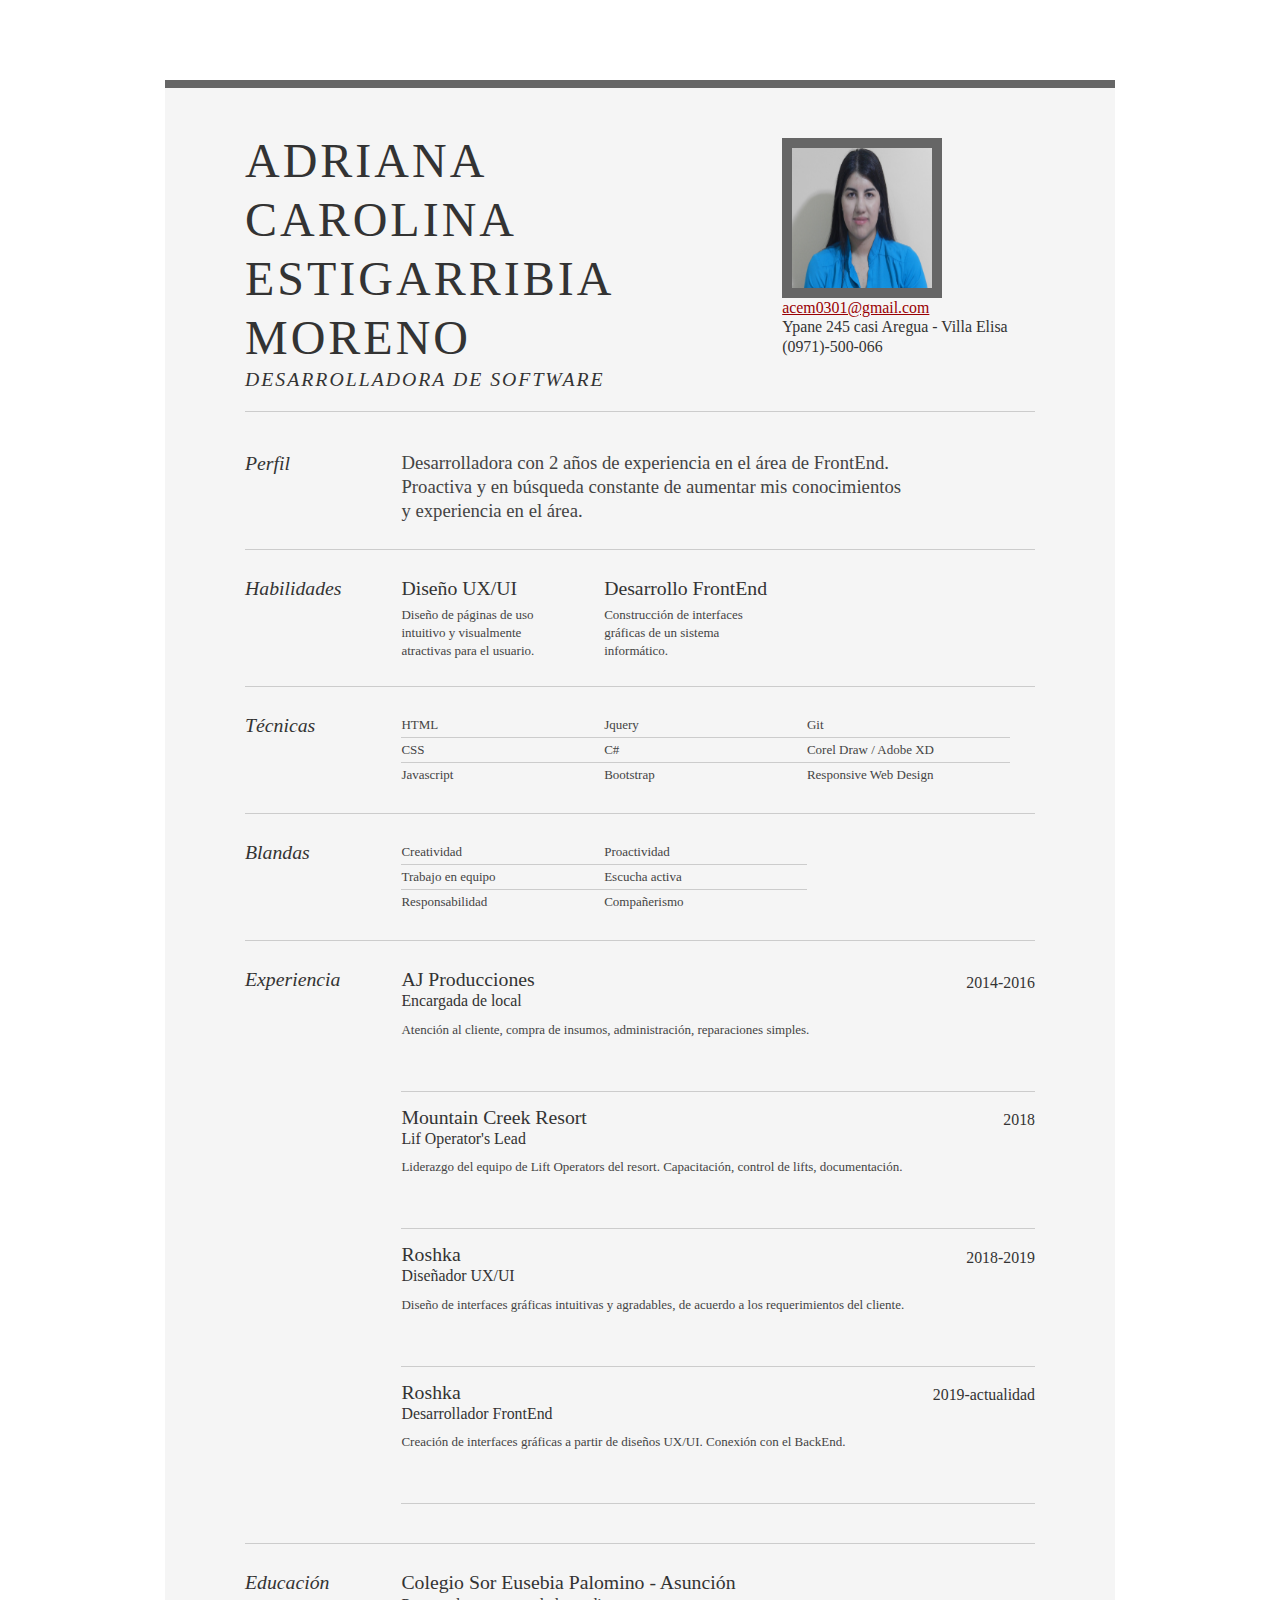
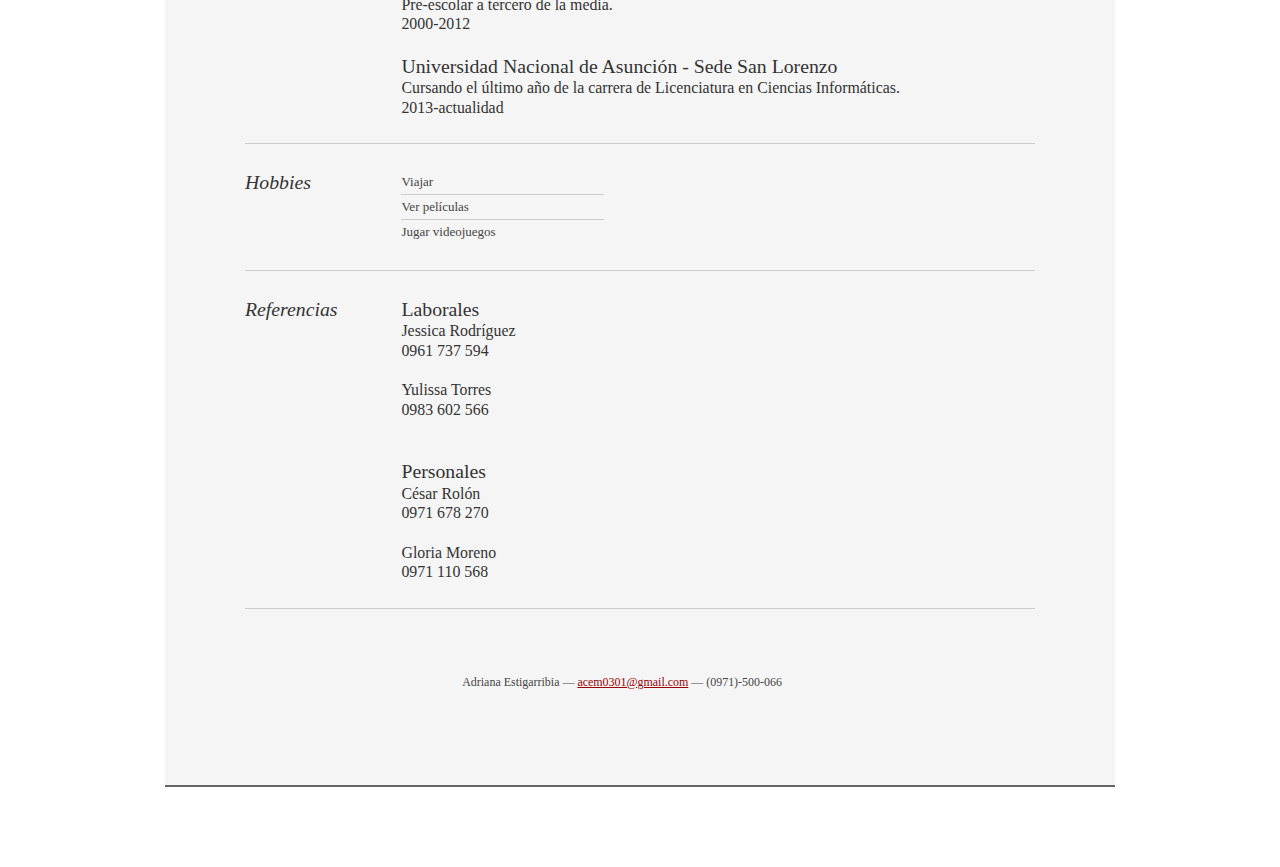
<file: docs/index.html>
<!doctype html>

<html lang="es">
<head>
  <meta charset="utf-8">

  <title>Adriana Estigarribia | Developer | acem0301@gmail.com</title>
  <meta name="description" content="Cv Adriana Estigarribia">
  <meta name="author" content="acem0301">

  <link rel="stylesheet" type="text/css" href="Css/fonts.css" media="all" /> 
  <link rel="stylesheet" type="text/css" href="Css/styles.css" media="all" />

</head>

<body>
	<div id="doc2" class="yui-t7">
		<div id="inner">
		
			<div id="hd">
				<div class="yui-gc">
					<div class="yui-u first">
						<h1>Adriana Carolina Estigarribia Moreno</h1>
						<h2>Desarrolladora de Software</h2>
					</div>
	
					<div class="yui-u">
						<div class="contact-info">
							<div class="contact-picture">
								<img src= "Images/picture.JPG" alt="Imagen de contacto" width="140" height="140">
							</div>
							<h3><a href="mailto:acem0301@gmail.com">acem0301@gmail.com</a></h3>
							<h3>Ypane 245 casi Aregua - Villa Elisa</h3>
							<h3>(0971)-500-066</h3>
						</div>
					</div>
				</div>
			</div>
	
			<div id="bd">
				<div id="yui-main">
					<div class="yui-b">
	
						<div class="yui-gf">
							<div class="yui-u first">
								<h2>Perfil</h2>
							</div>
							<div class="yui-u">
								<p class="enlarge">
									Desarrolladora con 2 años de experiencia en el área de FrontEnd. Proactiva y en búsqueda constante de aumentar
									mis conocimientos y experiencia en el área.
								</p>
							</div>
						</div>
	
						<div class="yui-gf">
							<div class="yui-u first">
								<h2>Habilidades</h2>
							</div>
							<div class="yui-u">
	
									<div class="talent">
										<h2>Diseño UX/UI</h2>
										<p>Diseño de páginas de uso intuitivo y visualmente atractivas para el usuario. </p>
									</div>
	
									<div class="talent">
										<h2>Desarrollo FrontEnd</h2>
										<p>Construcción de interfaces gráficas de un sistema informático. </p>
									</div>
							</div>
						</div>
	
						<div class="yui-gf">
							<div class="yui-u first">
								<h2>Técnicas</h2>
							</div>
							<div class="yui-u">
								<ul class="talent">
									<li>HTML</li>
									<li>CSS</li>
									<li class="last">Javascript</li>
								</ul>
	
								<ul class="talent">
									<li>Jquery</li>
									<li>C#</li>
									<li class="last">Bootstrap</li>
								</ul>
	
								<ul class="talent">
									<li>Git</li>
									<li>Corel Draw / Adobe XD</li>
									<li class="last">Responsive Web Design</li>
								</ul>
							</div>
						</div>

						<div class="yui-gf">
							<div class="yui-u first">
								<h2>Blandas</h2>
							</div>
							<div class="yui-u">
								<ul class="talent">
									<li>Creatividad</li>
									<li>Trabajo en equipo</li>
									<li class="last">Responsabilidad</li>
								</ul>
	
								<ul class="talent">
									<li>Proactividad</li>
									<li>Escucha activa</li>
									<li class="last">Compañerismo</li>
								</ul>
							</div>
						</div>
	
						<div class="yui-gf">
		
							<div class="yui-u first">
								<h2>Experiencia</h2>
							</div>
	
							<div class="yui-u">
	
								<div class="job">
									<h2>AJ Producciones</h2>
									<h3>Encargada de local</h3>
									<h4>2014-2016</h4>
									<p>Atención al cliente, compra de insumos, administración, reparaciones simples.</p>
								</div>
	
								<div class="job">
									<h2>Mountain Creek Resort</h2>
									<h3>Lif Operator's Lead</h3>
									<h4>2018</h4>
									<p>Liderazgo del equipo de Lift Operators del resort. Capacitación, control de lifts, documentación.</p>
								</div>
	
								<div class="job">
									<h2>Roshka</h2>
									<h3>Diseñador UX/UI</h3>
									<h4>2018-2019</h4>
									<p>Diseño de interfaces gráficas intuitivas y agradables, de acuerdo a los requerimientos del cliente.</p>
								</div>
	
								<div class="job">
									<h2>Roshka</h2>
									<h3>Desarrollador FrontEnd</h3>
									<h4>2019-actualidad</h4>
									<p>Creación de interfaces gráficas a partir de diseños UX/UI. Conexión con el BackEnd. </p>
								</div>
	
							</div>
						</div>
	
	
						<div class="yui-gf">
							<div class="yui-u first">
								<h2>Educación</h2>
							</div>
							<div class="yui-u">
								<h2>Colegio Sor Eusebia Palomino - Asunción</h2>
								<h3>Pre-escolar a tercero de la media. </h3>
								<h4>2000-2012</h4>
							</div>
							<div class="yui-u pt-20">
								<h2>Universidad Nacional de Asunción - Sede San Lorenzo</h2>
								<h3>Cursando el último año de la carrera de Licenciatura en Ciencias Informáticas. </h3>
								<h4>2013-actualidad</h4>
							</div>
						</div>
						
						<div class="yui-gf">
							<div class="yui-u first">
								<h2>Hobbies</h2>
							</div>
							<div class="yui-u">
								<ul class="talent">
									<li>Viajar</li>
									<li>Ver películas</li>
									<li class="last">Jugar videojuegos</li>
								</ul>
							</div>
						</div>

						<div class="yui-gf">
							<div class="yui-u first">
								<h2>Referencias</h2>
							</div>
							<div class="yui-u">
								<h2>Laborales</h2>
								<h3>Jessica Rodríguez</h3>
								<h4 class="pb-20">0961 737 594</h4>
								<h3>Yulissa Torres</h3>
								<h4>0983 602 566</h4>
							</div>
							<div class="yui-u pt-40">
								<h2>Personales</h2>
								<h3>César Rolón</h3>
								<h4 class="pb-20">0971 678 270</h4>
								<h3>Gloria Moreno</h3>
								<h4>0971 110 568</h4>
							</div>
						</div>
	
					</div>
				</div>
			</div>
			
			<div id="ft">
				<p>Adriana Estigarribia &mdash; <a href="mailto:acem0301@gmail.com">acem0301@gmail.com</a> &mdash; (0971)-500-066</p>
			</div>
		</div>
	</div>	
	</body>
</html>
</file>
<file: docs/Css/fonts.css>
/*
Copyright (c) 2009, Yahoo! Inc. All rights reserved.
Code licensed under the BSD License:
http://developer.yahoo.net/yui/license.txt
version: 2.7.0
*/
html{color:#000;background:#FFF;}body,div,dl,dt,dd,ul,ol,li,h1,h2,h3,h4,h5,h6,pre,code,form,fieldset,legend,input,button,textarea,p,blockquote,th,td{margin:0;padding:0;}table{border-collapse:collapse;border-spacing:0;}fieldset,img{border:0;}address,caption,cite,code,dfn,em,strong,th,var,optgroup{font-style:inherit;font-weight:inherit;}del,ins{text-decoration:none;}li{list-style:none;}caption,th{text-align:left;}h1,h2,h3,h4,h5,h6{font-size:100%;font-weight:normal;}q:before,q:after{content:'';}abbr,acronym{border:0;font-variant:normal;}sup{vertical-align:baseline;}sub{vertical-align:baseline;}legend{color:#000;}input,button,textarea,select,optgroup,option{font-family:inherit;font-size:inherit;font-style:inherit;font-weight:inherit;}input,button,textarea,select{*font-size:100%;}body{font:13px/1.231 arial,helvetica,clean,sans-serif;*font-size:small;*font:x-small;}select,input,button,textarea,button{font:99% arial,helvetica,clean,sans-serif;}table{font-size:inherit;font:100%;}pre,code,kbd,samp,tt{font-family:monospace;*font-size:108%;line-height:100%;}body{text-align:center;}#doc,#doc2,#doc3,#doc4,.yui-t1,.yui-t2,.yui-t3,.yui-t4,.yui-t5,.yui-t6,.yui-t7{margin:auto;text-align:left;width:57.69em;*width:56.25em;}#doc2{width:73.076em;*width:71.25em;}#doc3{margin:auto 10px;width:auto;}#doc4{width:74.923em;*width:73.05em;}.yui-b{position:relative;}.yui-b{_position:static;}#yui-main .yui-b{position:static;}#yui-main,.yui-g .yui-u .yui-g{width:100%;}.yui-t1 #yui-main,.yui-t2 #yui-main,.yui-t3 #yui-main{float:right;margin-left:-25em;}.yui-t4 #yui-main,.yui-t5 #yui-main,.yui-t6 #yui-main{float:left;margin-right:-25em;}.yui-t1 .yui-b{float:left;width:12.30769em;*width:12.00em;}.yui-t1 #yui-main .yui-b{margin-left:13.30769em;*margin-left:13.05em;}.yui-t2 .yui-b{float:left;width:13.8461em;*width:13.50em;}.yui-t2 #yui-main .yui-b{margin-left:14.8461em;*margin-left:14.55em;}.yui-t3 .yui-b{float:left;width:23.0769em;*width:22.50em;}.yui-t3 #yui-main .yui-b{margin-left:24.0769em;*margin-left:23.62em;}.yui-t4 .yui-b{float:right;width:13.8456em;*width:13.50em;}.yui-t4 #yui-main .yui-b{margin-right:14.8456em;*margin-right:14.55em;}.yui-t5 .yui-b{float:right;width:18.4615em;*width:18.00em;}.yui-t5 #yui-main .yui-b{margin-right:19.4615em;*margin-right:19.125em;}.yui-t6 .yui-b{float:right;width:23.0769em;*width:22.50em;}.yui-t6 #yui-main .yui-b{margin-right:24.0769em;*margin-right:23.62em;}.yui-t7 #yui-main .yui-b{display:block;margin:0 0 1em 0;}#yui-main .yui-b{float:none;width:auto;}.yui-gb .yui-u,.yui-g .yui-gb .yui-u,.yui-gb .yui-g,.yui-gb .yui-gb,.yui-gb .yui-gc,.yui-gb .yui-gd,.yui-gb .yui-ge,.yui-gb .yui-gf,.yui-gc .yui-u,.yui-gc .yui-g,.yui-gd .yui-u{float:left;}.yui-g .yui-u,.yui-g .yui-g,.yui-g .yui-gb,.yui-g .yui-gc,.yui-g .yui-gd,.yui-g .yui-ge,.yui-g .yui-gf,.yui-gc .yui-u,.yui-gd .yui-g,.yui-g .yui-gc .yui-u,.yui-ge .yui-u,.yui-ge .yui-g,.yui-gf .yui-g,.yui-gf .yui-u{float:right;}.yui-g div.first,.yui-gb div.first,.yui-gc div.first,.yui-gd div.first,.yui-ge div.first,.yui-gf div.first,.yui-g .yui-gc div.first,.yui-g .yui-ge div.first,.yui-gc div.first div.first{float:left;}.yui-g .yui-u,.yui-g .yui-g,.yui-g .yui-gb,.yui-g .yui-gc,.yui-g .yui-gd,.yui-g .yui-ge,.yui-g .yui-gf{width:49.1%;}.yui-gb .yui-u,.yui-g .yui-gb .yui-u,.yui-gb .yui-g,.yui-gb .yui-gb,.yui-gb .yui-gc,.yui-gb .yui-gd,.yui-gb .yui-ge,.yui-gb .yui-gf,.yui-gc .yui-u,.yui-gc .yui-g,.yui-gd .yui-u{width:32%;margin-left:1.99%;}.yui-gb .yui-u{*margin-left:1.9%;*width:31.9%;}.yui-gc div.first,.yui-gd .yui-u{width:66%;}.yui-gd div.first{width:32%;}.yui-ge div.first,.yui-gf .yui-u{width:74.2%;}.yui-ge .yui-u,.yui-gf div.first{width:24%;}.yui-g .yui-gb div.first,.yui-gb div.first,.yui-gc div.first,.yui-gd div.first{margin-left:0;}.yui-g .yui-g .yui-u,.yui-gb .yui-g .yui-u,.yui-gc .yui-g .yui-u,.yui-gd .yui-g .yui-u,.yui-ge .yui-g .yui-u,.yui-gf .yui-g .yui-u{width:49%;*width:48.1%;*margin-left:0;}.yui-g .yui-g .yui-u{width:48.1%;}.yui-g .yui-gb div.first,.yui-gb .yui-gb div.first{*margin-right:0;*width:32%;_width:31.7%;}.yui-g .yui-gc div.first,.yui-gd .yui-g{width:66%;}.yui-gb .yui-g div.first{*margin-right:4%;_margin-right:1.3%;}.yui-gb .yui-gc div.first,.yui-gb .yui-gd div.first{*margin-right:0;}.yui-gb .yui-gb .yui-u,.yui-gb .yui-gc .yui-u{*margin-left:1.8%;_margin-left:4%;}.yui-g .yui-gb .yui-u{_margin-left:1.0%;}.yui-gb .yui-gd .yui-u{*width:66%;_width:61.2%;}.yui-gb .yui-gd div.first{*width:31%;_width:29.5%;}.yui-g .yui-gc .yui-u,.yui-gb .yui-gc .yui-u{width:32%;_float:right;margin-right:0;_margin-left:0;}.yui-gb .yui-gc div.first{width:66%;*float:left;*margin-left:0;}.yui-gb .yui-ge .yui-u,.yui-gb .yui-gf .yui-u{margin:0;}.yui-gb .yui-gb .yui-u{_margin-left:.7%;}.yui-gb .yui-g div.first,.yui-gb .yui-gb div.first{*margin-left:0;}.yui-gc .yui-g .yui-u,.yui-gd .yui-g .yui-u{*width:48.1%;*margin-left:0;}.yui-gb .yui-gd div.first{width:32%;}.yui-g .yui-gd div.first{_width:29.9%;}.yui-ge .yui-g{width:24%;}.yui-gf .yui-g{width:74.2%;}.yui-gb .yui-ge div.yui-u,.yui-gb .yui-gf div.yui-u{float:right;}.yui-gb .yui-ge div.first,.yui-gb .yui-gf div.first{float:left;}.yui-gb .yui-ge .yui-u,.yui-gb .yui-gf div.first{*width:24%;_width:20%;}.yui-gb .yui-ge div.first,.yui-gb .yui-gf .yui-u{*width:73.5%;_width:65.5%;}.yui-ge div.first .yui-gd .yui-u{width:65%;}.yui-ge div.first .yui-gd div.first{width:32%;}#hd:after,#bd:after,#ft:after,.yui-g:after,.yui-gb:after,.yui-gc:after,.yui-gd:after,.yui-ge:after,.yui-gf:after{content:".";display:block;height:0;clear:both;visibility:hidden;}#hd,#bd,#ft,.yui-g,.yui-gb,.yui-gc,.yui-gd,.yui-ge,.yui-gf{zoom:1;}
</file>
<file: docs/Css/styles.css>
.msg { 
    padding: 10px;
    background: #222; 
    position: relative; 
}

.msg h1 {
     color: #fff;  
}

.msg a { 
    margin-left: 20px; 
    background: #408814; 
    color: white; padding: 4px 8px; 
    text-decoration: none; 
}

.msg a:hover { 
    background: #266400; 
}

/* //-- yui-grids -- */
body { 
    font-family: Georgia; 
    color: #444; 
}

#inner { 
    padding: 10px 80px; 
    margin: 80px auto; 
    background: #f5f5f5; 
    border: solid #666; 
    border-width: 8px 0 2px 0; 
}

.yui-gf { 
    margin-bottom: 2em; 
    padding-bottom: 2em; 
    border-bottom: 1px solid #ccc; 
}

/* //-- header, body, footer -- */
#hd { 
    margin: 2.5em 0 3em 0; 
    padding-bottom: 1.5em; 
    border-bottom: 1px solid #ccc 
}
#hd h2 { 
    text-transform: uppercase; 
    letter-spacing: 2px; 
}
#bd, #ft { 
    margin-bottom: 2em; 
}

/* //-- footer -- */
#ft { 
    padding: 1em 0 5em 0; 
    font-size: 92%; 
    text-align: center; 
}
#ft p { 
    margin-bottom: 0; 
    text-align: center;   
}

/* //-- typography and style -- */
#hd h1 { 
    font-size: 48px; 
    text-transform: uppercase; 
    letter-spacing: 3px; 
}

h2 { 
    font-size: 152% 
}

h3, h4 { 
    font-size: 122%; 
}

h1, h2, h3, h4 { 
    color: #333; 
}

p { font-size: 100%; 
    line-height: 18px; 
    padding-right: 3em; 
}

a { 
    color: #990003 
}

a:hover { 
    text-decoration: none; 
}

strong { 
    font-weight: bold; 
}

li { 
    line-height: 24px; 
    border-bottom: 1px solid #ccc; 
}

p.enlarge { 
    font-size: 144%; 
    padding-right: 6.5em; 
    line-height: 24px; 
}

p.enlarge span { 
    color: #000 
}

.contact-info { 
    margin-top: 7px; 
}

.first h2 { 
    font-style: italic; 
}

.last { 
    border-bottom: 0 
}


/* //-- section styles -- */

a#pdf { 
    display: block; 
    float: left; 
    background: #666; 
    color: white; 
    padding: 6px 50px 6px 12px; 
    margin-bottom: 6px; 
    text-decoration: none;  
}

a#pdf:hover { 
    background: #222; 
}

.job { 
    position: relative; 
    margin-bottom: 1em; 
    padding-bottom: 1em; 
    border-bottom: 1px solid #ccc; 
}

.job h4 { 
    position: absolute; 
    top: 0.35em; 
    right: 0 
}

.job p { 
    margin: 0.75em 0 3em 0; 
}

.last { 
    border: none; 
}

.skills-list ul { 
    margin: 0; 
}

.skills-list li { 
    margin: 3px 0; 
    padding: 3px 0; 
}

.skills-list li span { 
    font-size: 152%; 
    display: block; 
    margin-bottom: -2px; 
    padding: 0 
}

.talent { 
    width: 32%; 
    float: left 
}

.talent h2 { 
    margin-bottom: 6px; 
}

#srt-ttab { 
    margin-bottom: 100px; 
    text-align: center;  
}

#srt-ttab img.last { 
    margin-top: 20px 
}

.yui-gf .yui-u{
    width:80.2%;

}
.yui-gf div.first{
    width:12.3%;
}

.pt-20 {
    padding-top: 20px;
}

.pt-40 {
    padding-top: 40px;
}

.pb-20 {
    padding-bottom: 20px;
}

.contact-picture {
    width:160px;
    height: 160px;
    background-color: #666;
}

.contact-picture img {
    padding: 10px;
}
</file>
